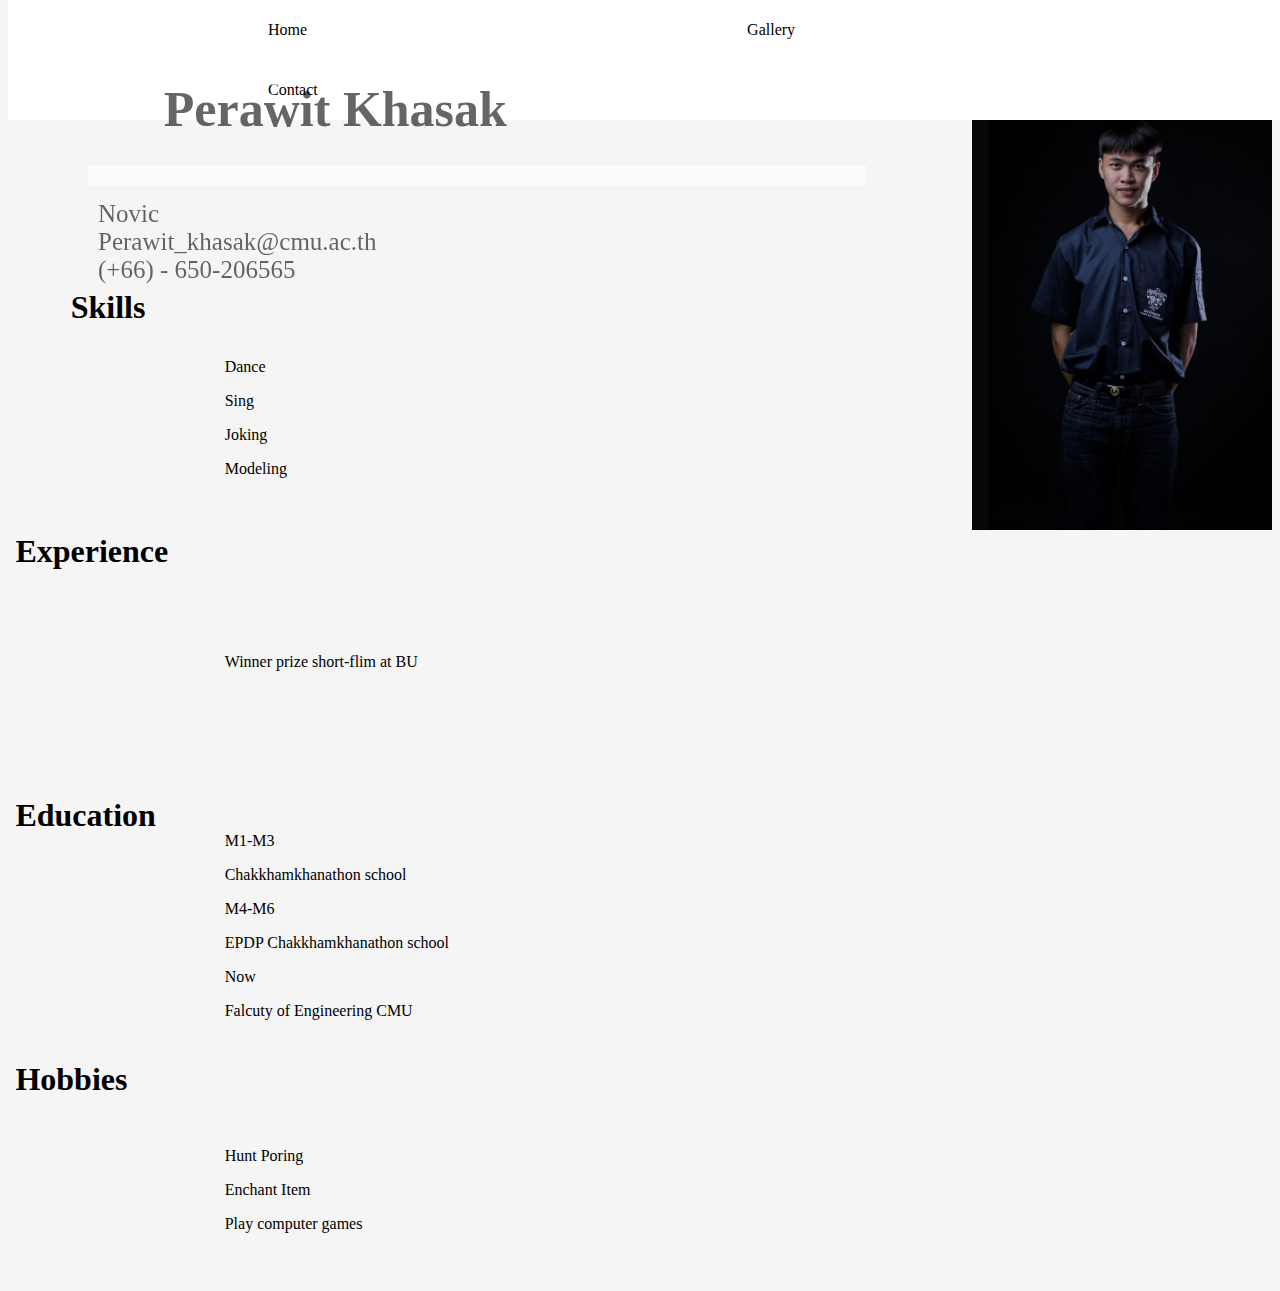
<file: index.html>
<!DOCTYPE html>
<html lang="en">
<head>
    <meta charset="UTF-8">
    <meta name="viewport" content="width=device-width, initial-scale=1.0">
    <meta http-equiv="X-UA-Compatible" content="ie=edge">
    <Link type="text/css" rel="stylesheet" href="CSS/style2.css"/>
    <title>Perawit Khasak-CV</title>
</head>

<body>

    <ul>
        <li><a href="index.html"><p>Home</p></a></li>
        <li><a href="Gallery.html"><p>Gallery</p></a></li>
        <li><a href="contact.html"><p>Contact</p></a></li>
  </ul>
  <tr>
    <td border-width: 80%;>  </td>
    <td ><a href="https://www.facebook.com/Younoobs"><img  src="./pic/profile.jpg"   width="300" align="right"  alt=""></td>
   </a>
  <div class="transbox">
    <p>Perawit Khasak </p>
  </div>
  <div class="headinfor"> 
      <p> Novic <br>Perawit_khasak@cmu.ac.th <br>(+66) - 650-206565 </p>
  </div>
<table class="table1" border="0" width="500" >
    <tr>
        <td class="border"></td>
        <td class="tcenter black"><h1>Skills</h1></td>
        <td>

              <div class="p2">
                    <P class="bold">Dance</P>
                    <p class="bold">Sing</p>
                    <p class="bold">Joking</p>
                    <p class="bold">Modeling</p>
              </div>

        </td>
        <td class="border"></td>
        

  </tr>

  <tr>
    <td class="border"></td>
    <td><h1>Experience</h1></td>
    <td >
          <div class="p2">
                <p>Winner prize short-flim at BU</p>
                
                
          </div>
    </td>
    <td class="border"></td>
</tr>
<tr>
    <td class="border"></td>
    <td ><h1>Education</h1></td>
    <td>
          <div class="p2">
                <p>M1-M3</p>
                <p> Chakkhamkhanathon school</p>
                <p>M4-M6</p>
                <p>EPDP Chakkhamkhanathon school</p>
                <p>Now</p>
                <p>Falcuty of Engineering CMU</p>
          </div>
    </td>
    <td class="border"></td>
</tr>
<td class="border"></td>
<td ><h1>Hobbies</h1></td>
<td class="black">
      <div class="p2">
            <p>Hunt Poring</p>
            <p>Enchant Item</p>
            <p>Play computer games</p>
      </div>
</td>
<td class="border"></td>
</tr>




</table>


</body>
</html>
</file>
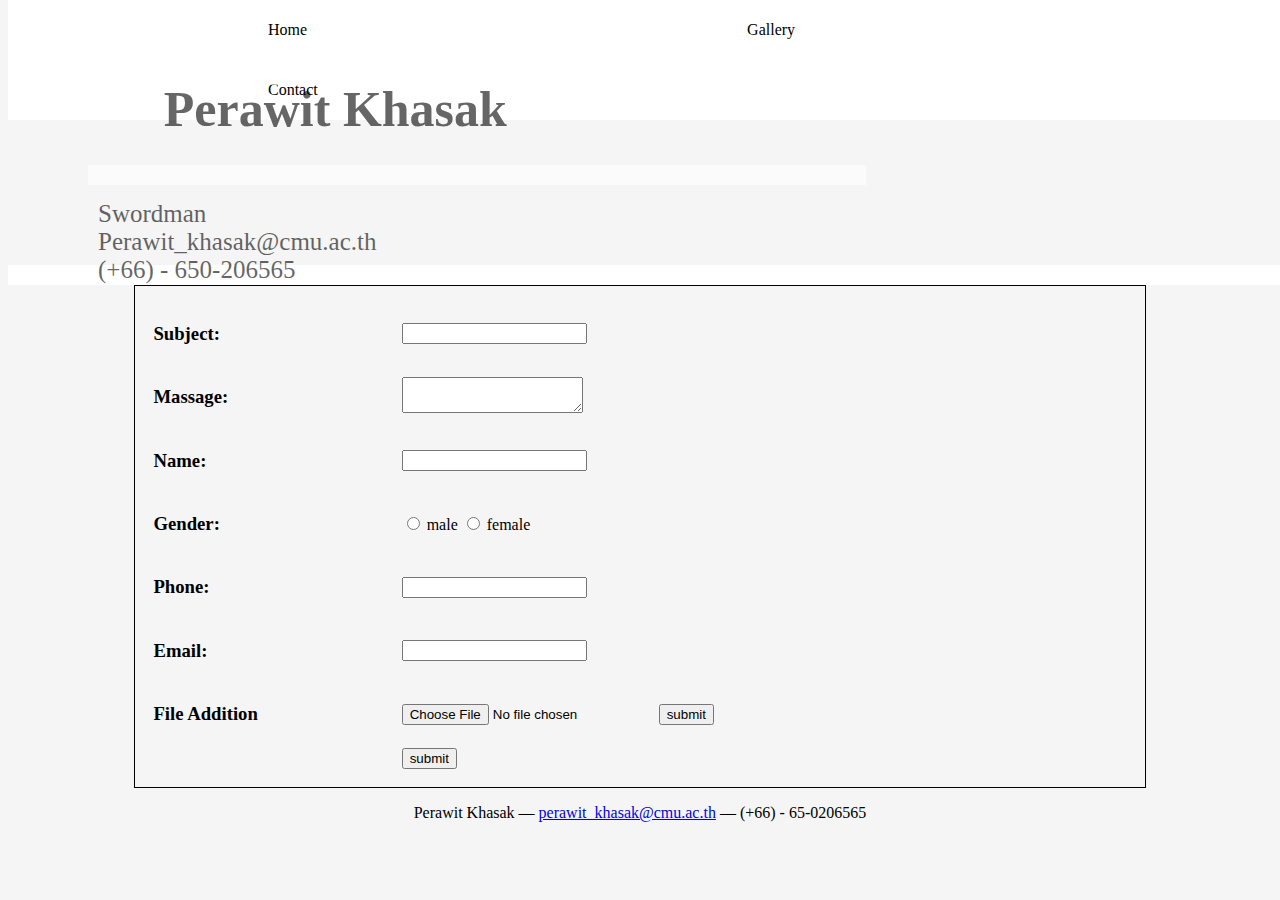
<file: contact.html>
<!DOCTYPE html>
<html lang="en">
<head>
    <meta charset="UTF-8">
    <meta name="viewport" content="width=device-width, initial-scale=1.0">
    <meta http-equiv="X-UA-Compatible" content="ie=edge">
    <title>Contact-me </title>
    <Link type="text/css" rel="stylesheet" href="CSS/style2.css"/>
</head>
<body>
    
    <ul>
        <li><a href="index.html"><p>Home</p></a></li>
        <li><a href="Gallery.html"><p>Gallery</p></a></li>
        <li><a href="contact.html"><p>Contact</p></a></li>
  </ul>

<table width="100%" align="center">
    <div class="transbox">
        <p>Perawit Khasak </p>
      </div>
      <div class="headinfor"> 
          <p> Swordman <br>Perawit_khasak@cmu.ac.th <br>(+66) - 650-206565 </p>
      </div>
    <div class="ribbon">
        <p></p>
    
    </div>
        <table width="80%" align="center" style="padding: 15px;   border:1px solid;">
           
            <tbody><tr>
                <td><h3><label>Subject:</label></h3></td>
                <td><input name="subject" width="50" type="text" value=""> </td>
            </tr>
            <tr>
                <td><h3> <label>Massage:</label></h3></td>
                <td> <textarea name="msg"></textarea> </td>
            </tr>
            <tr>
                <td><h3><label>Name:</label></h3></td>
                <td><input name="fullname" type="text" value=""> </td>
            </tr>
            <tr>
                <td><h3><label>Gender:</label></h3></td>
                <td>
                    <input name="gender" type="radio" value="male"> male 
                    <input name="gender" type="radio" value="female"> female 
                </td>
            </tr>
            <tr>
                <td><h3><label>Phone:</label></h3></td>
                <td><input name="phone" type="tel" value=""> </td>
            </tr>
            <tr>
                <td><h3><label>Email:</label></h3></td>
                <td><input type="email" value=""></td>
            </tr>
            <tr>
                <td><h3><label>File Addition</label></h3></td>
                <td>
                <input type="file" name="fileupload">
                <input name="btnSubmit" type="submit" value="submit">
            </td>
            </tr>
            <tr>
                <td></td>
                <td><input name="submit" type="submit" value="submit"></td>
            </tr>

            
        </tbody></table>

		<p align="center">Perawit Khasak — <a href="perawit_khasak@cmu.ac.th">perawit_khasak@cmu.ac.th</a> — (+66) - 65-0206565</p>
       
        </form></td>
    </tr>
    </tbody></table>
</body>
</html>
</file>
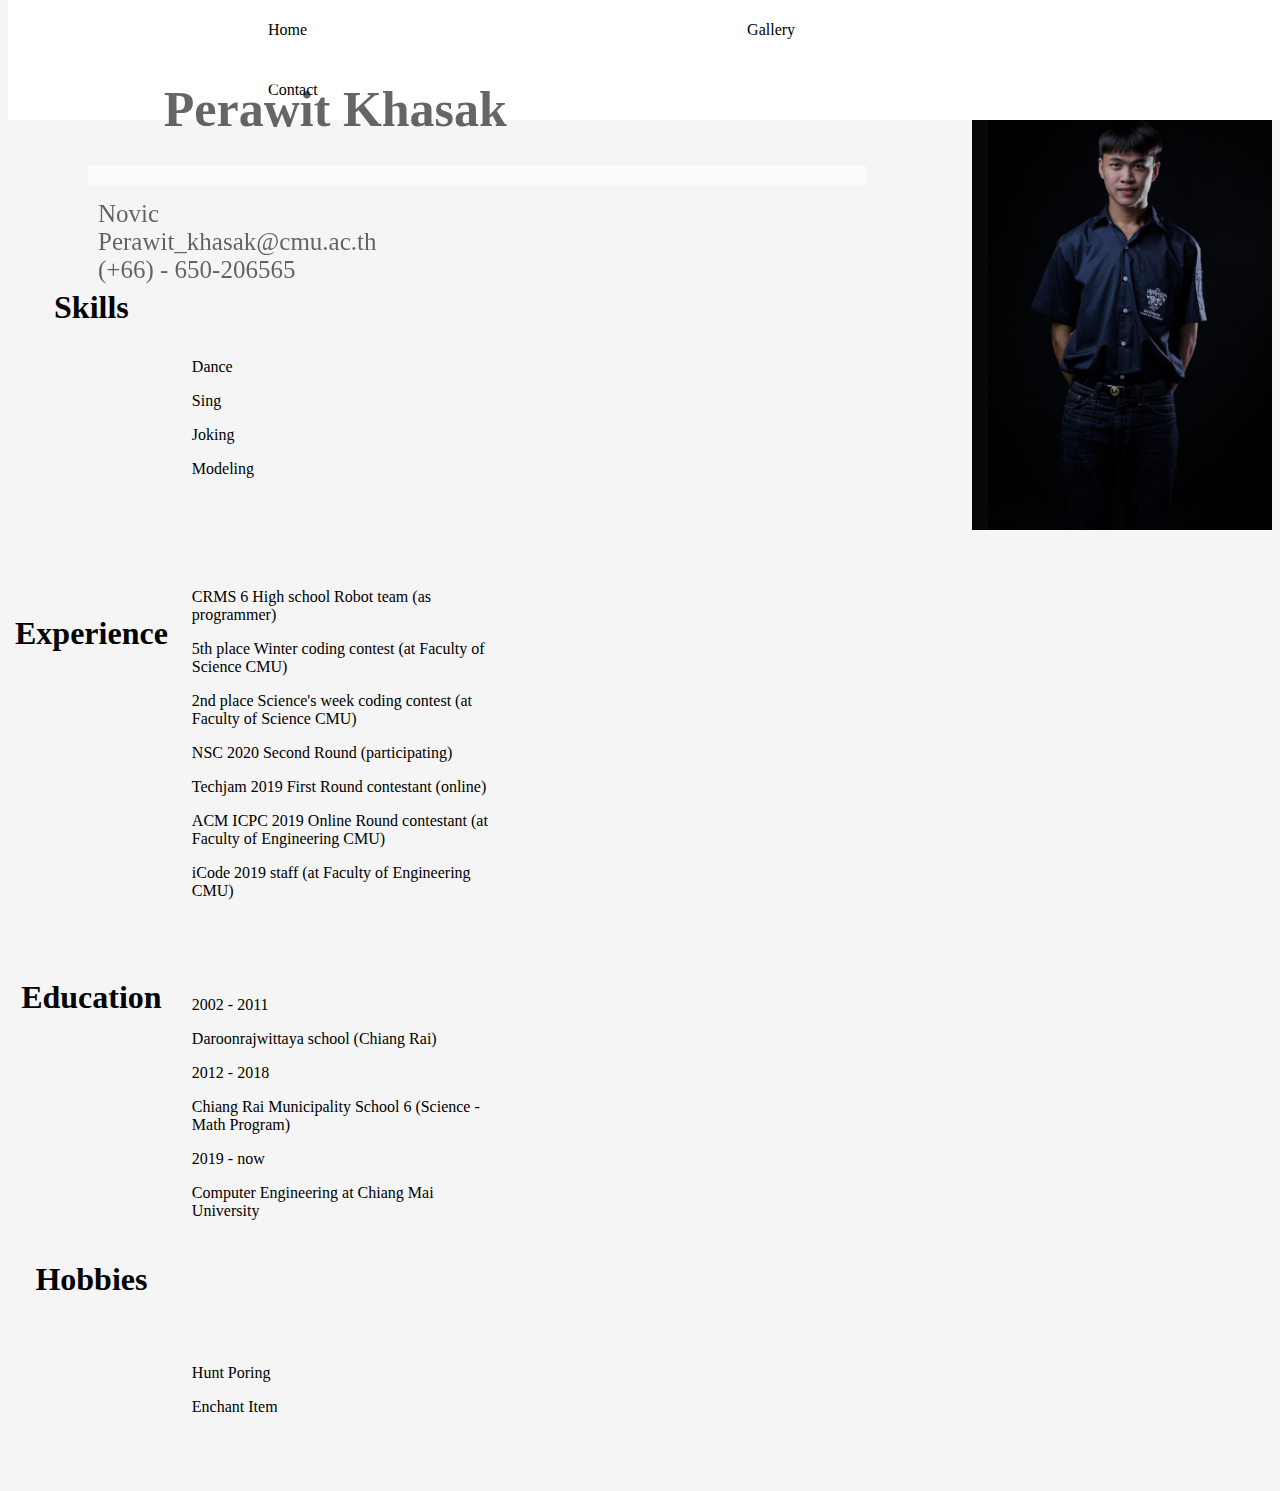
<file: Home.html>
<!DOCTYPE html>
<html lang="en">
<head>
    <meta charset="UTF-8">
    <meta name="viewport" content="width=device-width, initial-scale=1.0">
    <meta http-equiv="X-UA-Compatible" content="ie=edge">
    <Link type="text/css" rel="stylesheet" href="CSS/style2.css"/>
    <title>Perawit Khasak-CV</title>
</head>

<body>

    <ul>
        <li><a href="Home.html"><p>Home</p></a></li>
        <li><a href="Gallery.html"><p>Gallery</p></a></li>
        <li><a href="Contact.html"><p>Contact</p></a></li>
  </ul>
  <tr>
    <td border-width: 80%;>  </td>
    <td ><img  src="./pic/profile.jpg"   width="300" align="right"  alt=""></td>
   
  <div class="transbox">
    <p>Perawit Khasak </p>
  </div>
  <div class="headinfor"> 
      <p> Novic <br>Perawit_khasak@cmu.ac.th <br>(+66) - 650-206565 </p>
  </div>
<table class="table1" border="0" width="500" >
    <tr>
        <td class="border"></td>
        <td class="tcenter black"><h1>Skills</h1></td>
        <td>

              <div class="p2">
                    <P class="bold">Dance</P>
                    <p class="bold">Sing</p>
                    <p class="bold">Joking</p>
                    <p class="bold">Modeling</p>
              </div>

        </td>
        <td class="border"></td>
        

  </tr>

  <tr>
    <td class="border"></td>
    <td><h1>Experience</h1></td>
    <td >
          <div class="p2">
                <p>CRMS 6 High school Robot team (as programmer)</p>
                <p>5th place Winter coding contest (at Faculty of Science CMU)</p>
                <p>2nd place Science's week coding contest (at Faculty of Science CMU)</p>
                <p>NSC 2020 Second Round (participating)</p>
                <p>Techjam 2019 First Round contestant (online)</p>
                <p>ACM ICPC 2019 Online Round contestant (at Faculty of Engineering CMU)</p>
                <p>iCode 2019 staff (at Faculty of Engineering CMU)</p>
          </div>
    </td>
    <td class="border"></td>
</tr>
<tr>
    <td class="border"></td>
    <td class="tcenter black"><h1>Education</h1></td>
    <td>
          <div class="p2">
                <p class="bold">2002 - 2011</p>
                <p>Daroonrajwittaya school (Chiang Rai)</p>
                <p class="bold">2012 - 2018</p>
                <p>Chiang Rai Municipality School 6 (Science - Math Program)</p>
                <p class="bold">2019 - now</p>
                <p>Computer Engineering at Chiang Mai University</p>
          </div>
    </td>
    <td class="border"></td>
</tr>
<td class="border"></td>
<td class="tcenter"><h1>Hobbies</h1></td>
<td class="black">
      <div class="p2">
            <p>Hunt Poring</p>
            <p>Enchant Item</p>
      </div>
</td>
<td class="border"></td>
</tr>




</table>


</body>
</html>
</file>
<file: CSS/style2.css>
body {
    background-color:whitesmoke;
   

}
li{
    float: left;
    margin-right: 200px;
    margin-left: 200px;
}
li a{
    color:black;
    display: block;
    padding: 5px 20px;
    text-align: center;
    text-decoration: none;
    
}
ul{
    list-style-type: none;
    background-color: white;
    overflow: hidden;
    position: fixed;
    margin: 0;
    top: 0;
    width: 100%;
 
}
li a:hover{
    background-color: gray;
    opacity: 0.5;
}
h1{
    padding-bottom: 160px;
}

div.transbox {
    font-size: 50px;
    margin: 80px;
    background-color: #ffffff;
    border: 0px solid black;
    opacity: 0.6;
    height:5px;
    width: 60%;
}
.table1{
    
    
}
.tcenter{
    text-align: center;
}
.p2{
    padding-left: 20px;
    padding-top: 60px;
}
div.transbox p {
    margin: 10%;
    font-weight: bold;
    color: #000000;
} 
.headinfor{
    width: 60%;
    padding: 10px;
    border: 0px solid gray;
    font-size: 25px;
    font-weight: 100;
    align-content: center;
    margin: 80px; 
    background-color: white;
    opacity: 0.6;
    height: 0px;
}
.ribbon{
    width: 100%;
    padding: 10px;
    border: 0px solid gray;
    font-size: 25px;
    font-weight: 100;
    align-content: center;
    margin-top: 60px;
    background-color: white;
    height: 0px;
  
}
div.img {
    margin: 50px;
    border: 1px solid #ccc;
    float: left;
    width: 180px;
}	


.img img {
    width: 100%;
    height: auto;
}

.desc {
    padding: 15px;
    text-align: center;
}
</file>
